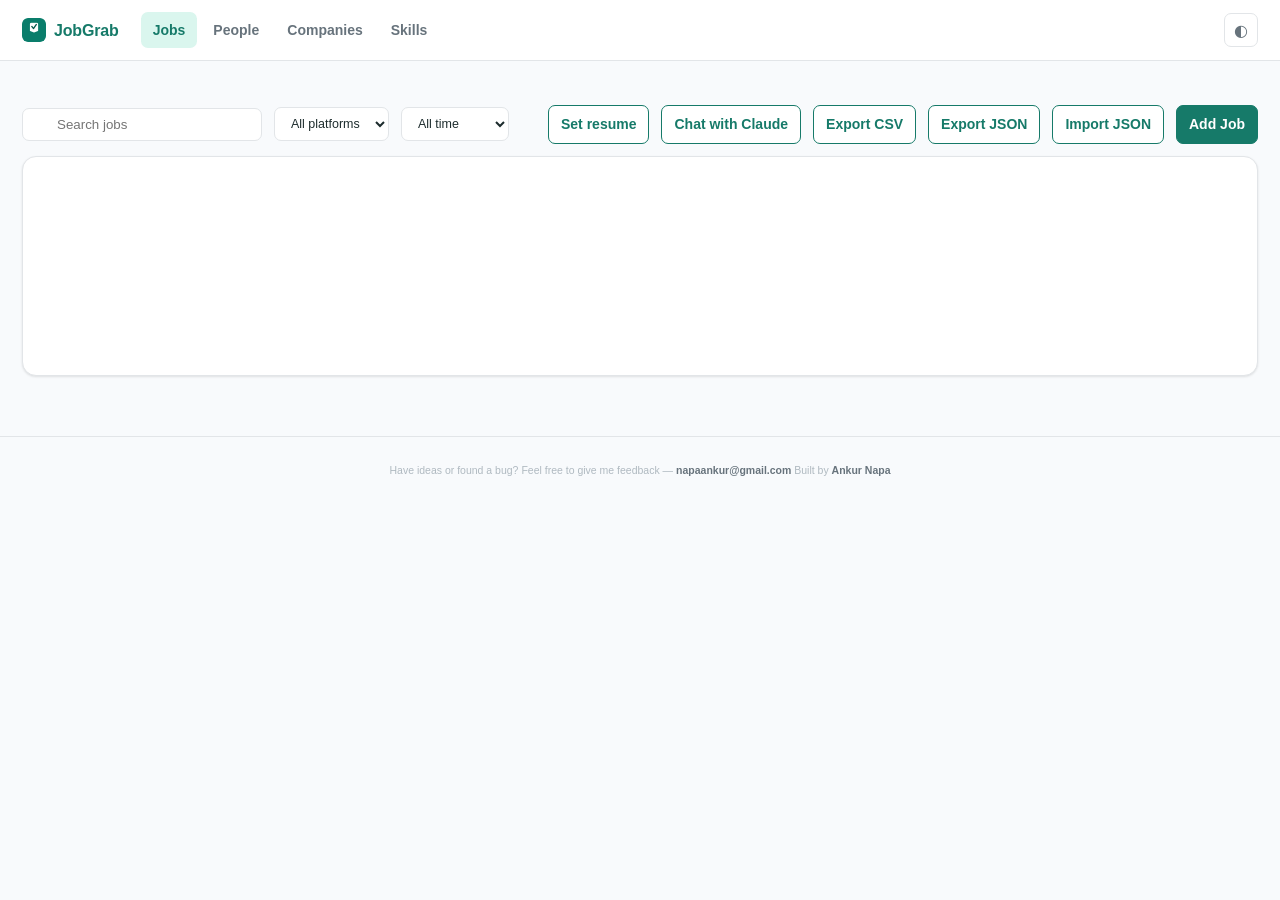
<file: app/index.html>
<!DOCTYPE html>
<html lang="en">
  <head>
    <meta charset="utf-8" />
    <meta name="viewport" content="width=device-width, initial-scale=1" />
    <link rel="stylesheet" href="../styles/tokens.css" />
    <link rel="stylesheet" href="app.css" />
    <title>JobGrab Board</title>
  </head>
  <body>
    <!-- Top nav -->
    <header class="nav">
      <div class="nav__brand"><img class="nav__logo" src="../icons/icon48.png" alt="" width="24" height="24" />JobGrab</div>
      <nav class="nav__tabs">
        <button class="nav__tab is-active" data-view="jobs" data-icon="jobs">Jobs</button>
        <button class="nav__tab" data-view="people" data-icon="people">People</button>
        <button class="nav__tab" data-view="companies" data-icon="companies">Companies</button>
        <button class="nav__tab" data-view="skills" data-icon="skills">Skills</button>
      </nav>
      <div class="nav__spacer"></div>
      <button id="theme-toggle" class="theme-toggle" title="Toggle light / dark" aria-label="Toggle light or dark theme">◐</button>
    </header>

    <!-- Pipeline summary -->
    <section id="pipeline" class="pipe" aria-label="Status summary"></section>

    <!-- Needs attention: overdue follow-ups, stale applications, deadlines coming up -->
    <section id="attention" class="attn" aria-label="Needs attention" hidden></section>

    <!-- Toolbar -->
    <div class="toolbar">
      <span class="toolbar__searchwrap">
        <span class="ic" data-icon="search"></span>
        <input id="search" class="toolbar__search" type="search" placeholder="Search jobs" />
      </span>
      <select id="platform-filter" class="toolbar__select" aria-label="Filter by platform">
        <option value="">All platforms</option>
      </select>
      <select id="date-filter" class="toolbar__select" aria-label="Filter by date saved">
        <option value="all">All time</option>
        <option value="day">Today</option>
        <option value="week">This week</option>
        <option value="month">This month</option>
        <option value="year">This year</option>
      </select>
      <span id="count" class="toolbar__count"></span>
      <div class="toolbar__spacer"></div>
      <button id="set-resume" class="btn btn--ghost" data-icon="resume" title="Paste your resume text, used to tailor outreach drafts">Set resume</button>
      <button id="chat-claude" class="btn btn--ghost" data-icon="sparkle" title="Opens a docked Claude window beside the tracker">Chat with Claude</button>
      <button id="export" class="btn btn--ghost" data-icon="download">Export CSV</button>
      <button id="export-json" class="btn btn--ghost" data-icon="download" title="Full-fidelity backup, for moving your tracker to another device">Export JSON</button>
      <button id="import-json" class="btn btn--ghost" data-icon="download" title="Load a JobGrab JSON export -- merges, never overwrites existing edits">Import JSON</button>
      <input id="import-json-file" type="file" accept="application/json,.json" hidden />
      <button id="add" class="btn" data-icon="plus">Add Job</button>
    </div>

    <!-- Table view -->
    <main id="table-view" class="tablewrap">
      <div class="tablecard">
        <table class="jt">
          <thead>
            <tr id="jt-head"></tr>
          </thead>
          <tbody id="jt-body"></tbody>
        </table>
        <p id="table-empty" class="empty" hidden>
          No jobs yet. Open a LinkedIn job and click the teal Save job button, or use + Add Job.
        </p>
      </div>
    </main>

    <!-- Detail view -->
    <main id="detail-view" class="detail" hidden></main>

    <!-- People / Companies placeholders -->
    <main id="stub-view" class="stub" hidden></main>

    <template id="detail-tpl">
      <button id="d-back" class="btn btn--ghost detail__back" data-icon="arrowLeft">Back to all jobs</button>
      <header class="jd-head">
        <div class="jd-head__main">
          <h2 id="d-title" class="jd-title"></h2>
          <p class="jd-sub">
            <span id="d-company" class="jd-company"></span>
            <span id="d-loc-wrap" hidden> — <span id="d-location"></span></span>
          </p>
          <p class="jd-saved">Saved <span id="d-savedon"></span> on
            <a id="d-source" href="#" target="_blank" rel="noopener noreferrer">linkedin.com</a></p>
        </div>
        <div class="jd-head__aside">
          <div id="d-stars" class="stars" title="Excitement"></div>
          <button id="d-outreach" class="btn btn--ghost" data-icon="sparkle">Draft outreach</button>
          <button id="d-delete" class="btn btn--danger" data-icon="trash">Delete</button>
        </div>
      </header>
      <nav id="d-pipeline" class="pipeline" aria-label="Application status"></nav>
      <div class="tabs" id="d-tabs">
        <button class="tab is-active" data-tab="info">Job Info</button>
        <button class="tab" data-tab="notes">Notes</button>
        <button class="tab" data-tab="contact">Contacts</button>
        <button class="tab" data-tab="desc">Description</button>
      </div>
      <section class="panelt" data-panel="info">
        <h3 class="sect">Dates</h3>
        <div class="grid">
          <label class="fld">Posted<input type="date" data-field="posted" /></label>
          <label class="fld">Saved<input type="date" data-field="savedDate" disabled /></label>
          <label class="fld">Deadline<input type="date" data-field="deadline" /></label>
          <label class="fld">Applied<input type="date" data-field="appliedAt" /></label>
          <label class="fld">Follow up<input type="date" data-field="followUpAt" /></label>
        </div>
        <h3 class="sect">Details</h3>
        <div class="grid">
          <label class="fld">Salary<input type="text" data-field="salary" placeholder="Add salary" /></label>
          <label class="fld">Workplace<input type="text" data-field="workplaceType" placeholder="Remote / Hybrid" /></label>
          <label class="fld">Employment<input type="text" data-field="employmentType" placeholder="Full-time" /></label>
          <label class="fld">Apply URL<input type="url" data-field="applyUrl" placeholder="https://" /></label>
        </div>
      </section>
      <section class="panelt" data-panel="notes" hidden>
        <textarea data-field="notes" rows="10" placeholder="Recruiter name, next step, interview prep..."></textarea>
      </section>
      <section class="panelt" data-panel="contact" hidden>
        <div class="grid">
          <label class="fld">Contact person<input type="text" data-field="contactName" placeholder="Name" /></label>
          <label class="fld">Contact title<input type="text" data-field="contactTitle" placeholder="Recruiter" /></label>
          <label class="fld fld--wide">Contact LinkedIn
            <input type="url" data-field="contactLinkedIn" placeholder="https://www.linkedin.com/in/..." /></label>
        </div>
        <a id="d-contact-open" class="btn btn--ghost" target="_blank" rel="noopener noreferrer" hidden>Open LinkedIn profile</a>
      </section>
      <section class="panelt" data-panel="desc" hidden>
        <div id="d-desc" class="desc"></div>
      </section>
    </template>

    <footer class="site-foot">
      <p id="daily-quote" class="site-foot__quote"></p>
      <span class="site-foot__feedback">Have ideas or found a bug? Feel free to give me feedback —
        <a href="mailto:napaankur@gmail.com?subject=JobGrab%20feedback">napaankur@gmail.com</a></span>
      <span class="site-foot__by">Built by
        <a href="https://www.linkedin.com/in/ankur-napa/" target="_blank" rel="noopener noreferrer">Ankur Napa</a></span>
    </footer>

    <script type="module" src="app.js"></script>
  </body>
</html>
</file>
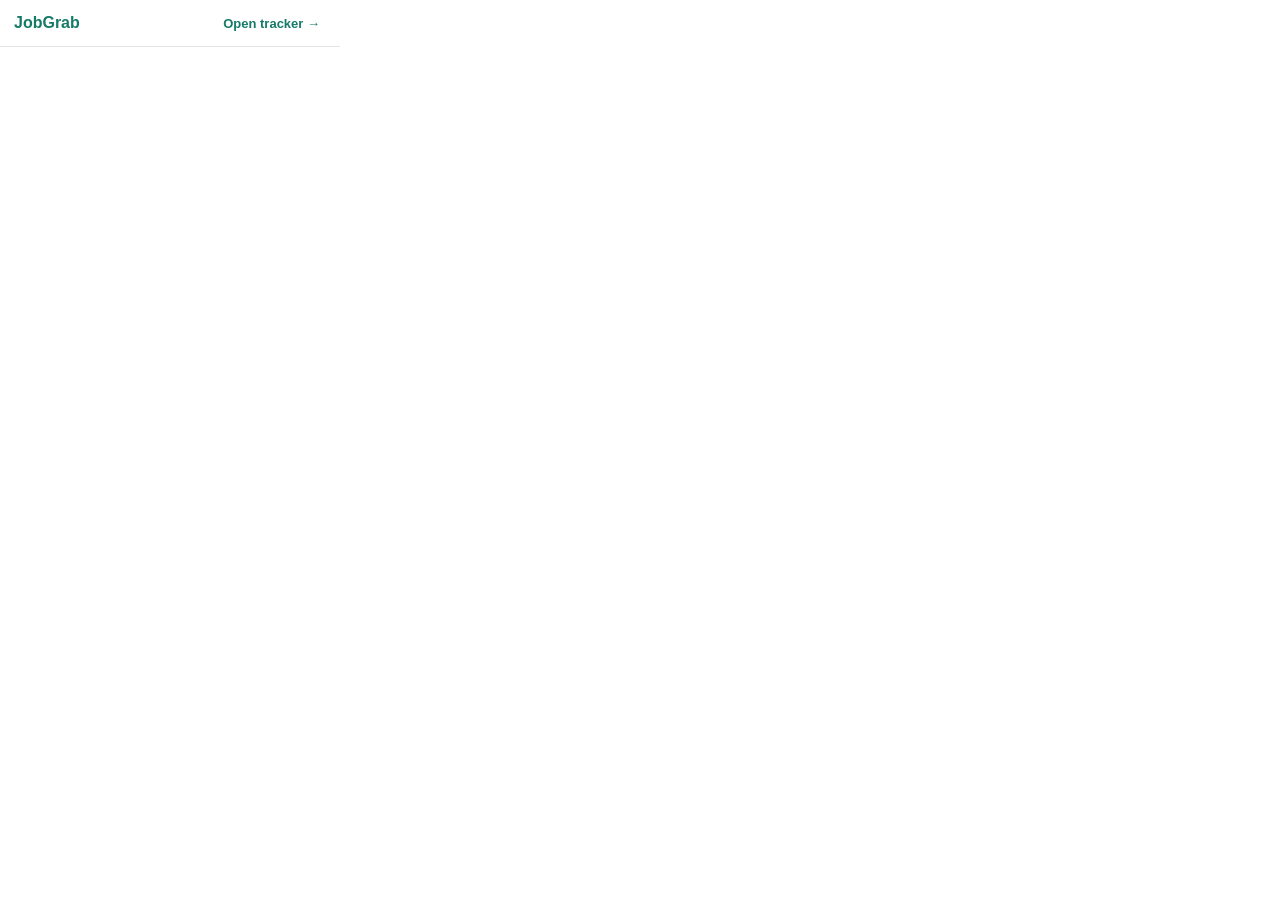
<file: popup/popup.html>
<!DOCTYPE html>
<html lang="en">
  <head>
    <meta charset="utf-8" />
    <meta name="viewport" content="width=device-width, initial-scale=1" />
    <link rel="stylesheet" href="../styles/tokens.css" />
    <link rel="stylesheet" href="popup.css" />
    <title>JobGrab</title>
  </head>
  <body>
    <header class="pop-head">
      <h1>JobGrab</h1>
      <button id="open-tracker" class="pop-link">Open tracker &rarr;</button>
    </header>
    <div id="counts" class="pop-counts"></div>
    <ul id="recent" class="pop-recent"></ul>
    <p id="empty" class="pop-empty" hidden>
      No jobs yet. Open a job on LinkedIn, Indeed, Naukri, Wellfound, or Glassdoor and click <strong>Save job</strong>.
    </p>
    <script type="module" src="popup.js"></script>
  </body>
</html>
</file>
<file: styles/tokens.css>
/* tokens.css - JobGrab design system. Single source for palette, type scale,
   spacing rhythm, radius, shadow and motion. Themed for light + dark; the board
   respects prefers-color-scheme and an explicit [data-theme] override. */

:root {
  /* Teal brand ramp (oklch for perceptual consistency) */
  --teal:        oklch(52% 0.09 178);
  --teal-strong: oklch(44% 0.09 178);
  --teal-bright: oklch(58% 0.10 178);
  --teal-soft:   oklch(95% 0.03 178);

  /* Neutrals */
  --bg:      oklch(98.5% 0.003 240);
  --surface: oklch(100% 0 0);
  --surface-2: oklch(97% 0.004 240);
  --ink:     oklch(28% 0.02 200);
  --muted:   oklch(55% 0.02 240);
  --faint:   oklch(78% 0.015 240);
  --line:    oklch(92% 0.005 240);

  /* Semantic accents */
  --amber:   oklch(80% 0.15 85);
  --danger:  oklch(55% 0.18 22);
  --danger-soft: oklch(94% 0.04 22);
  --success: oklch(56% 0.13 155);

  /* Type scale */
  --text-xs:  11px;
  --text-sm:  12.5px;
  --text-base: 14px;
  --text-lg:  16px;
  --text-xl:  clamp(20px, 1.2rem + 0.6vw, 26px);
  --font: -apple-system, BlinkMacSystemFont, "Segoe UI", Roboto, sans-serif;

  /* Spacing rhythm (4px base) */
  --sp-1: 4px; --sp-2: 8px; --sp-3: 12px; --sp-4: 16px;
  --sp-5: 22px; --sp-6: 30px; --sp-8: 44px;

  /* Radius */
  --r-sm: 7px; --r-md: 10px; --r-lg: 14px; --r-pill: 999px;

  /* Elevation */
  --shadow-1: 0 1px 2px oklch(0% 0 0 / 0.05), 0 1px 3px oklch(0% 0 0 / 0.06);
  --shadow-2: 0 6px 16px oklch(0% 0 0 / 0.08), 0 2px 6px oklch(0% 0 0 / 0.06);
  --shadow-3: 0 14px 44px oklch(0% 0 0 / 0.18);

  /* Motion */
  --dur-fast: 120ms;
  --dur: 200ms;
  --ease: cubic-bezier(0.16, 1, 0.3, 1);
}

@media (prefers-color-scheme: dark) {
  :root {
    --teal:        oklch(66% 0.10 178);
    --teal-strong: oklch(58% 0.10 178);
    --teal-bright: oklch(72% 0.11 178);
    --teal-soft:   oklch(32% 0.05 178);
    --bg:      oklch(20% 0.01 240);
    --surface: oklch(24% 0.012 240);
    --surface-2: oklch(27% 0.013 240);
    --ink:     oklch(93% 0.01 240);
    --muted:   oklch(70% 0.02 240);
    --faint:   oklch(45% 0.02 240);
    --line:    oklch(33% 0.012 240);
    --amber:   oklch(82% 0.15 85);
    --danger:  oklch(68% 0.17 22);
    --danger-soft: oklch(32% 0.07 22);
    --success: oklch(70% 0.13 155);
    --shadow-1: 0 1px 2px oklch(0% 0 0 / 0.3);
    --shadow-2: 0 6px 16px oklch(0% 0 0 / 0.4);
    --shadow-3: 0 14px 44px oklch(0% 0 0 / 0.55);
  }
}

/* Explicit override wins over the OS signal, both directions. */
:root[data-theme="light"] {
  --teal: oklch(52% 0.09 178); --teal-strong: oklch(44% 0.09 178);
  --teal-bright: oklch(58% 0.10 178); --teal-soft: oklch(95% 0.03 178);
  --bg: oklch(98.5% 0.003 240); --surface: oklch(100% 0 0); --surface-2: oklch(97% 0.004 240);
  --ink: oklch(28% 0.02 200); --muted: oklch(55% 0.02 240); --faint: oklch(78% 0.015 240);
  --line: oklch(92% 0.005 240); --danger-soft: oklch(94% 0.04 22);
}
:root[data-theme="dark"] {
  --teal: oklch(66% 0.10 178); --teal-strong: oklch(58% 0.10 178);
  --teal-bright: oklch(72% 0.11 178); --teal-soft: oklch(32% 0.05 178);
  --bg: oklch(20% 0.01 240); --surface: oklch(24% 0.012 240); --surface-2: oklch(27% 0.013 240);
  --ink: oklch(93% 0.01 240); --muted: oklch(70% 0.02 240); --faint: oklch(45% 0.02 240);
  --line: oklch(33% 0.012 240); --danger-soft: oklch(32% 0.07 22);
}

/* Shared icon sizing */
.ic { display: inline-flex; align-items: center; justify-content: center; }
.ic svg { display: block; }

@media (prefers-reduced-motion: reduce) {
  * { animation-duration: 0.001ms !important; transition-duration: 0.001ms !important; }
}
</file>
<file: app/app.css>
/* app.css - JobGrab board. Consumes styles/tokens.css for all palette, type,
   spacing, radius, shadow and motion values. No hardcoded palette here. */

* { box-sizing: border-box; }
body {
  margin: 0;
  font: var(--text-base) / 1.45 var(--font);
  color: var(--ink);
  background: var(--bg);
  -webkit-font-smoothing: antialiased;
}
button { font: inherit; color: inherit; }
::selection { background: var(--teal-soft); }

/* Nav */
.nav {
  display: flex; align-items: center; gap: var(--sp-5);
  padding: var(--sp-3) var(--sp-5);
  border-bottom: 1px solid var(--line);
  position: sticky; top: 0; background: var(--surface); z-index: 20;
  backdrop-filter: saturate(1.1);
}
.nav__brand { display: inline-flex; align-items: center; gap: var(--sp-2); font-weight: 800; color: var(--teal); font-size: var(--text-lg); letter-spacing: -0.01em; }
.nav__logo { border-radius: 6px; display: block; }
.nav__tabs { display: flex; gap: var(--sp-1); }
.nav__tab {
  display: inline-flex; align-items: center; gap: var(--sp-2);
  border: none; background: none; padding: var(--sp-2) var(--sp-3);
  border-radius: var(--r-sm); color: var(--muted); font-weight: 600; cursor: pointer;
  transition: color var(--dur-fast), background var(--dur-fast);
}
.nav__tab:hover { background: var(--surface-2); color: var(--ink); }
.nav__tab.is-active { color: var(--teal); background: var(--teal-soft); }
.nav__spacer { flex: 1; }
.theme-toggle {
  border: 1px solid var(--line); background: var(--surface); color: var(--muted);
  width: 34px; height: 34px; border-radius: var(--r-sm); cursor: pointer; font-size: 16px;
  display: inline-flex; align-items: center; justify-content: center;
  transition: background var(--dur-fast), border-color var(--dur-fast);
}
.theme-toggle:hover { background: var(--surface-2); border-color: var(--teal); }

/* Pipeline summary */
.pipe { display: flex; gap: var(--sp-2); padding: var(--sp-4) var(--sp-5) var(--sp-1); flex-wrap: wrap; }
.pipe__step {
  position: relative; flex: 1 1 0; min-width: 110px; padding: var(--sp-3) var(--sp-4);
  background: var(--surface); border: 1px solid var(--line); border-radius: var(--r-md);
  text-align: center; cursor: pointer; box-shadow: var(--shadow-1);
  transition: border-color var(--dur-fast), transform var(--dur-fast), box-shadow var(--dur-fast);
}
.pipe__step:hover { transform: translateY(-1px); box-shadow: var(--shadow-2); }
.pipe__step.is-active { border-color: var(--teal); box-shadow: inset 0 0 0 1px var(--teal); }
.pipe__count { font-size: 22px; font-weight: 800; color: var(--ink); letter-spacing: -0.02em; }
.pipe__count.zero { color: var(--faint); }
.pipe__label { display: block; font-size: var(--text-xs); letter-spacing: 0.05em; text-transform: uppercase; color: var(--muted); margin-top: 2px; }

/* Needs attention: overdue follow-ups, stale applications, deadlines soon */
.attn { display: flex; gap: var(--sp-2); padding: 0 var(--sp-5) var(--sp-3); flex-wrap: wrap; }
.attn-chip {
  display: inline-flex; align-items: center; gap: 8px; padding: 6px 12px;
  border: 1px solid var(--danger); border-radius: var(--r-pill); background: var(--danger-soft);
  color: var(--danger); font: var(--text-sm) var(--font); font-weight: 700; cursor: pointer;
  transition: box-shadow var(--dur-fast), transform var(--dur-fast);
}
.attn-chip:hover { transform: translateY(-1px); }
.attn-chip.is-active { box-shadow: inset 0 0 0 1px var(--danger); }
.attn-chip__count { font-weight: 800; }
.attn-chip__label { font-weight: 600; text-transform: none; letter-spacing: normal; }

/* Toolbar */
.toolbar { display: flex; align-items: center; gap: var(--sp-3); padding: var(--sp-3) var(--sp-5); }
.toolbar__searchwrap { position: relative; display: inline-flex; align-items: center; }
.toolbar__searchwrap .ic { position: absolute; left: 10px; color: var(--muted); pointer-events: none; }
.toolbar__search {
  padding: var(--sp-2) var(--sp-3) var(--sp-2) 34px; border: 1px solid var(--line);
  border-radius: var(--r-sm); min-width: 240px; background: var(--surface); color: var(--ink);
  transition: border-color var(--dur-fast), box-shadow var(--dur-fast);
}
.toolbar__search:focus { outline: none; border-color: var(--teal); box-shadow: 0 0 0 3px var(--teal-soft); }
.toolbar__select {
  padding: var(--sp-2) var(--sp-3); border: 1px solid var(--line); border-radius: var(--r-sm);
  background: var(--surface); color: var(--ink); font: var(--text-sm) var(--font); cursor: pointer;
  transition: border-color var(--dur-fast), box-shadow var(--dur-fast);
}
.toolbar__select:focus { outline: none; border-color: var(--teal); box-shadow: 0 0 0 3px var(--teal-soft); }
.toolbar__count { color: var(--muted); font-size: var(--text-sm); }
.toolbar__spacer { flex: 1; }

/* Table
   The header used to stick to the outer page viewport, requiring its
   sticky offset to exactly match the nav bar's height -- any mismatch
   (font metrics, zoom, or .tablewrap's overflow-x quietly promoting
   overflow-y to auto and hijacking the sticky containing block) bled the
   header into whatever row was scrolled underneath it. Giving the table
   its own bounded, self-scrolling card removes that coordination problem
   entirely: the header's position: sticky; top: 0 now anchors to THIS
   container, which is the only thing that scrolls, so there is no outer
   offset to keep in sync in the first place. */
.tablewrap { padding: 0 var(--sp-5) var(--sp-8); }
.tablecard {
  border: 1px solid var(--line); border-radius: var(--r-lg); background: var(--surface);
  box-shadow: var(--shadow-1); overflow: auto; max-height: calc(100vh - 300px); min-height: 220px;
}
.jt { width: 100%; border-collapse: separate; border-spacing: 0; min-width: 900px; }
.jt thead th {
  text-align: left; font-size: var(--text-xs); text-transform: uppercase; letter-spacing: 0.04em;
  color: var(--muted); padding: var(--sp-3) var(--sp-4); border-bottom: 1px solid var(--line);
  cursor: pointer; white-space: nowrap; user-select: none;
  position: sticky; top: 0; background: var(--surface); z-index: 5;
  box-shadow: 0 1px 0 var(--line);
  transition: color var(--dur-fast);
}
.jt thead th:first-child { border-top-left-radius: var(--r-lg); }
.jt thead th:last-child { border-top-right-radius: var(--r-lg); }
.jt thead th:hover { color: var(--ink); }
.jt thead th .arrow { color: var(--faint); margin-left: var(--sp-1); vertical-align: middle; }
.jt thead th.sorted { color: var(--teal); }
.jt thead th.sorted .arrow { color: var(--teal); }
.jt tbody td { padding: var(--sp-3) var(--sp-4); border-bottom: 1px solid var(--line); vertical-align: middle; }
.jt tbody tr { cursor: pointer; transition: background var(--dur-fast); }
.jt tbody tr:last-child td { border-bottom: none; }
.jt tbody tr:hover { background: var(--surface-2); }
.jt tbody tr:nth-child(even) td { background: color-mix(in oklch, var(--surface-2) 45%, transparent); }
.jt tbody tr:hover td { background: var(--surface-2); }
.jt .c-title { font-weight: 600; max-width: 260px; }
.jt .c-muted { color: var(--muted); }
.jt .na { color: var(--faint); }

/* Firefox + WebKit scrollbar styling so the self-scrolling card doesn't
   default to a jarring full-size native bar inside a rounded card. */
.tablecard { scrollbar-width: thin; scrollbar-color: var(--faint) transparent; }
.tablecard::-webkit-scrollbar { width: 10px; height: 10px; }
.tablecard::-webkit-scrollbar-thumb { background: var(--faint); border-radius: var(--r-pill); border: 2px solid var(--surface); }
.tablecard::-webkit-scrollbar-thumb:hover { background: var(--muted); }
.tablecard::-webkit-scrollbar-track { background: transparent; }

.status-pill {
  display: inline-block; font-size: var(--text-sm); text-transform: capitalize;
  padding: 3px 10px; border-radius: var(--r-pill); background: var(--teal-soft); color: var(--teal-strong);
  font-weight: 600;
}
.status-pill + .status-pill { margin-left: 5px; }

/* Platform badge: which job board a job was captured from */
.platform-badge { display: inline-flex; align-items: center; gap: 6px; }
.platform-badge__icon {
  display: inline-flex; align-items: center; justify-content: center;
  width: 20px; height: 20px; border-radius: 6px; flex-shrink: 0;
  background: var(--platform-color, var(--muted)); color: #fff;
  font-size: 10px; font-weight: 800; text-transform: lowercase; letter-spacing: -0.02em;
}
.platform-badge__label { font-size: var(--text-sm); color: var(--muted); }

/* Status color-coding: each pipeline stage gets its own semantic color
   instead of every stage sharing the same teal, so the stage a job is in
   reads at a glance across the table, the Companies roll-up, and the
   pipeline summary cards. Applied by [data-status] on the pill/card. */
.status-pill[data-status="applying"],
.pipe__step[data-status="applying"] .pipe__count:not(.zero) {
  background: color-mix(in oklch, var(--amber) 22%, transparent); color: color-mix(in oklch, var(--amber) 55%, var(--ink));
}
.status-pill[data-status="negotiating"],
.pipe__step[data-status="negotiating"] .pipe__count:not(.zero) {
  background: color-mix(in oklch, var(--amber) 38%, transparent); color: color-mix(in oklch, var(--amber) 70%, var(--ink) 30%);
}
.status-pill[data-status="accepted"],
.pipe__step[data-status="accepted"] .pipe__count:not(.zero) {
  background: color-mix(in oklch, var(--success) 20%, transparent); color: var(--success);
}
.status-pill[data-status="rejected"] { background: var(--danger-soft); color: var(--danger); }
.status-pill[data-status="ghosted"] { background: var(--surface-2); color: var(--muted); }
.pipe__step[data-status="applying"].is-active,
.pipe__step[data-status="negotiating"].is-active { border-color: var(--amber); box-shadow: inset 0 0 0 1px var(--amber); }
.pipe__step[data-status="accepted"].is-active { border-color: var(--success); box-shadow: inset 0 0 0 1px var(--success); }
.mini-date {
  border: 1px solid var(--line); border-radius: var(--r-sm); padding: 5px 7px;
  font: inherit; color: var(--ink); background: var(--surface);
}
.mini-date:focus { outline: none; border-color: var(--teal); box-shadow: 0 0 0 3px var(--teal-soft); }
.row-stars { white-space: nowrap; }
.row-stars .star { font-size: 16px; color: var(--faint); cursor: pointer; transition: color var(--dur-fast), transform var(--dur-fast); }
.row-stars .star:hover { transform: scale(1.15); }
.row-stars .star.on { color: var(--amber); }
.empty { color: var(--muted); padding: var(--sp-8) var(--sp-4); text-align: center; }
.stub { padding: var(--sp-5); color: var(--ink); }
.stub h2 { margin: 0 0 var(--sp-3); letter-spacing: -0.01em; }
.stub .tablewrap { padding: 0; }

/* Job search health: funnel + pacing tiles, above the skills breakdown */
.health-section { margin-bottom: var(--sp-6); }
.health-section .sect { margin-top: 0; }
.health-row { display: flex; gap: var(--sp-3); flex-wrap: wrap; }
.health-tile {
  flex: 1 1 160px; min-width: 150px; display: flex; flex-direction: column; gap: 4px;
  background: var(--surface); border: 1px solid var(--line); border-radius: var(--r-lg);
  box-shadow: var(--shadow-1); padding: var(--sp-4);
}
.health-tile--warn { border-color: var(--danger); background: var(--danger-soft); }
.health-tile__label { font-size: var(--text-xs); text-transform: uppercase; letter-spacing: 0.05em; color: var(--muted); font-weight: 700; }
.health-tile--warn .health-tile__label { color: var(--danger); }
.health-tile__value { font-size: var(--text-xl); font-weight: 800; letter-spacing: -0.01em; color: var(--ink); }
.health-tile__sub { font-size: var(--text-xs); color: var(--faint); }

/* Job search health, split by platform */
.platform-health { margin-top: var(--sp-4); }
.platform-health__title { font-size: var(--text-sm); font-weight: 700; color: var(--muted); margin: 0 0 var(--sp-2); text-transform: uppercase; letter-spacing: 0.04em; }
.platform-health__table {
  width: 100%; max-width: 620px; border-collapse: separate; border-spacing: 0;
  background: var(--surface); border: 1px solid var(--line); border-radius: var(--r-md); overflow: hidden;
}
.platform-health__table th {
  text-align: left; font-size: var(--text-xs); text-transform: uppercase; letter-spacing: 0.04em;
  color: var(--muted); padding: var(--sp-2) var(--sp-3); border-bottom: 1px solid var(--line);
}
.platform-health__table td { padding: var(--sp-2) var(--sp-3); border-bottom: 1px solid var(--line); font-size: var(--text-sm); }
.platform-health__table tr:last-child td { border-bottom: none; }
.c-danger { color: var(--danger); font-weight: 700; }

/* Skills: top-skill callout + spider chart + ranked list */
.skills-callout {
  display: flex; align-items: baseline; gap: var(--sp-3); flex-wrap: wrap;
  background: var(--teal-soft); border: 1px solid color-mix(in oklch, var(--teal) 30%, var(--line));
  border-radius: var(--r-lg); padding: var(--sp-4) var(--sp-5); margin-bottom: var(--sp-5);
}
.skills-callout__label { font-size: var(--text-xs); text-transform: uppercase; letter-spacing: 0.05em; color: var(--teal-strong); font-weight: 700; }
.skills-callout__value { font-size: var(--text-xl); font-weight: 800; letter-spacing: -0.01em; color: var(--ink); }
.skills-callout__meta { color: var(--muted); font-size: var(--text-sm); }

/* Dashboard row: radar chart + word cloud side by side, stacking on
   narrow viewports since each card has a sensible min-width of its own. */
.skills-dash { display: flex; gap: var(--sp-5); flex-wrap: wrap; margin-bottom: var(--sp-5); align-items: stretch; }

.radar-chart__wrap {
  display: flex; justify-content: center; align-items: center; padding: var(--sp-4);
  background: var(--surface); border: 1px solid var(--line); border-radius: var(--r-lg);
  box-shadow: var(--shadow-1); flex: 1 1 420px; min-width: 320px;
}
.radar-chart__ring { fill: none; stroke: var(--line); stroke-width: 1; }
.radar-chart__spoke { stroke: var(--line); stroke-width: 1; }
.radar-chart__data { fill: color-mix(in oklch, var(--teal) 22%, transparent); stroke: var(--teal); stroke-width: 2; }
.radar-chart__dot { fill: var(--teal-strong); }
.radar-chart__label { fill: var(--muted); font-size: 11px; font-weight: 600; }

.skills-list { list-style: none; margin: 0; padding: 0; max-width: 560px; }
.skills-list li { display: flex; align-items: center; gap: var(--sp-3); padding: 7px 0; }
.skills-list__name { flex: 0 0 150px; font-weight: 600; font-size: var(--text-sm); }
.skills-list__bar { flex: 1; height: 8px; border-radius: var(--r-pill); background: var(--surface-2); overflow: hidden; }
.skills-list__fill { height: 100%; background: var(--teal); border-radius: var(--r-pill); }
.skills-list__count { flex: 0 0 24px; text-align: right; color: var(--muted); font-size: var(--text-sm); font-weight: 700; }

.word-cloud-section { flex: 1 1 320px; min-width: 280px; display: flex; flex-direction: column; }
.word-cloud-section .sect { margin-top: 0; }
.word-cloud {
  flex: 1;
  display: flex; flex-wrap: wrap; align-items: center; justify-content: center; align-content: center;
  gap: var(--sp-2) var(--sp-4);
  background: var(--surface); border: 1px solid var(--line); border-radius: var(--r-lg);
  box-shadow: var(--shadow-1); padding: var(--sp-5);
}
.word-cloud__word {
  font-weight: 700; line-height: 1.3; cursor: default;
  transition: transform var(--dur-fast), opacity var(--dur-fast);
}
.word-cloud__word:hover { transform: scale(1.1); opacity: 0.85; }

/* Generic dashboard tile used by the status donut and top-companies charts --
   same card language (border/radius/shadow) as the radar chart and word cloud. */
.chart-card {
  flex: 1 1 300px; min-width: 260px;
  background: var(--surface); border: 1px solid var(--line); border-radius: var(--r-lg);
  box-shadow: var(--shadow-1); padding: var(--sp-5);
}
.chart-card .sect { margin-top: 0; }

.donut-wrap { display: flex; flex-direction: column; align-items: center; gap: var(--sp-4); }
.donut-slice { transition: opacity var(--dur-fast); cursor: default; }
.donut-slice:hover { opacity: 0.8; }
.donut-center-count { font-size: 30px; font-weight: 800; fill: var(--ink); letter-spacing: -0.02em; }
.donut-center-sub { font-size: 11px; fill: var(--muted); text-transform: uppercase; letter-spacing: 0.05em; }
.donut-legend { display: flex; flex-wrap: wrap; gap: var(--sp-2) var(--sp-4); justify-content: center; }
.donut-legend__item { display: inline-flex; align-items: center; gap: 6px; font-size: var(--text-sm); color: var(--muted); text-transform: capitalize; }
.donut-legend__dot { width: 9px; height: 9px; border-radius: 50%; flex-shrink: 0; }

.company-bars { display: flex; flex-direction: column; gap: var(--sp-3); }
.company-bars__row { display: flex; align-items: center; gap: var(--sp-3); }
.company-bars__name { flex: 0 0 140px; font-weight: 600; font-size: var(--text-sm); overflow: hidden; text-overflow: ellipsis; white-space: nowrap; }
.company-bars__track { flex: 1; height: 10px; border-radius: var(--r-pill); background: var(--surface-2); overflow: hidden; }
.company-bars__fill { height: 100%; border-radius: var(--r-pill); background: linear-gradient(90deg, var(--teal-bright), var(--teal-strong)); }
.company-bars__count { flex: 0 0 20px; text-align: right; font-size: var(--text-sm); font-weight: 700; color: var(--muted); }

.chart-card__note { margin: var(--sp-3) 0 0; font-size: 11px; color: var(--faint); font-style: italic; }

.role-split { display: flex; flex-direction: column; gap: var(--sp-4); }
.role-split__row { display: flex; align-items: center; gap: var(--sp-3); }
.role-split__label { flex: 0 0 150px; font-weight: 600; font-size: var(--text-sm); }
.role-split__track { flex: 1; height: 14px; border-radius: var(--r-pill); background: var(--surface-2); overflow: hidden; }
.role-split__fill { height: 100%; border-radius: var(--r-pill); }
.role-split__fill--manager { background: var(--teal-strong); }
.role-split__fill--ic { background: var(--teal-bright); }
.role-split__pct { flex: 0 0 40px; text-align: right; font-weight: 700; font-size: var(--text-sm); color: var(--muted); }

/* Buttons */
.btn {
  display: inline-flex; align-items: center; gap: var(--sp-2); padding: var(--sp-2) var(--sp-3);
  border-radius: var(--r-sm); border: 1px solid var(--teal); background: var(--teal); color: #fff;
  font-weight: 600; text-decoration: none; cursor: pointer;
  transition: filter var(--dur-fast), transform var(--dur-fast), background var(--dur-fast);
}
.btn:hover { filter: brightness(1.06); transform: translateY(-1px); }
.btn:active { transform: translateY(0); }
.btn--ghost { background: var(--surface); color: var(--teal); }
.btn--ghost:hover { background: var(--teal-soft); }
.btn--danger { background: var(--surface); color: var(--danger); border-color: color-mix(in oklch, var(--danger) 40%, var(--line)); }
.btn--danger:hover { background: var(--danger-soft); }

/* Detail view */
.detail { padding: var(--sp-5) var(--sp-6) var(--sp-8); max-width: 1100px; }
.detail__back { margin-bottom: var(--sp-4); }
.jd-head { display: flex; justify-content: space-between; gap: var(--sp-4); align-items: flex-start; }
.jd-title { margin: 0 0 var(--sp-1); font-size: var(--text-xl); line-height: 1.15; letter-spacing: -0.02em; }
.jd-sub { margin: 0; font-size: var(--text-lg); }
.jd-company { font-weight: 700; }
.jd-saved { margin: var(--sp-1) 0 0; color: var(--muted); font-size: var(--text-sm); }
.jd-saved a { color: var(--teal); }
.jd-head__aside { display: flex; flex-direction: column; align-items: flex-end; gap: var(--sp-2); }
.stars { display: flex; gap: 2px; cursor: pointer; }
.stars .star { font-size: 20px; color: var(--faint); line-height: 1; transition: color var(--dur-fast), transform var(--dur-fast); }
.stars .star:hover { transform: scale(1.12); }
.stars .star.on { color: var(--amber); }

.pipeline {
  display: flex; margin: var(--sp-5) 0; border-radius: var(--r-md); overflow: hidden;
  border: 1px solid var(--line); background: var(--surface); flex-wrap: wrap; box-shadow: var(--shadow-1);
}
.pipeline__step {
  flex: 1 1 0; min-width: 96px; padding: var(--sp-3) var(--sp-2); border: none; background: var(--surface);
  color: var(--muted); font-weight: 600; text-transform: capitalize; cursor: pointer; white-space: nowrap;
  border-right: 1px solid var(--line); transition: background var(--dur-fast), color var(--dur-fast);
}
.pipeline__step:last-child { border-right: none; }
.pipeline__step:hover { background: var(--teal-soft); color: var(--teal-strong); }
.pipeline__step.done { background: var(--teal-soft); color: var(--teal-strong); }
.pipeline__step.current { background: var(--teal); color: #fff; }

.tabs { display: flex; gap: var(--sp-2); border-bottom: 1px solid var(--line); margin-bottom: var(--sp-4); flex-wrap: wrap; }
.tab { border: none; background: none; padding: var(--sp-2) var(--sp-3); color: var(--muted); font-weight: 600; cursor: pointer; border-bottom: 2px solid transparent; transition: color var(--dur-fast), border-color var(--dur-fast); }
.tab:hover { color: var(--ink); }
.tab.is-active { color: var(--teal); border-bottom-color: var(--teal); }

.sect { font-size: var(--text-sm); text-transform: uppercase; letter-spacing: 0.05em; color: var(--muted); margin: var(--sp-1) 0 var(--sp-3); }
.grid { display: grid; grid-template-columns: repeat(auto-fit, minmax(190px, 1fr)); gap: var(--sp-3) var(--sp-4); margin-bottom: var(--sp-5); }
.fld { display: flex; flex-direction: column; font-size: var(--text-xs); font-weight: 600; color: var(--muted); gap: var(--sp-1); }
.fld--wide { grid-column: 1 / -1; }
.fld input, .fld textarea, textarea[data-field] {
  font: var(--text-base) var(--font); font-weight: 400; color: var(--ink); padding: var(--sp-2) var(--sp-3);
  border: 1px solid var(--line); border-radius: var(--r-sm); background: var(--surface);
  transition: border-color var(--dur-fast), box-shadow var(--dur-fast);
}
.fld input:focus, textarea:focus { outline: none; border-color: var(--teal); box-shadow: 0 0 0 3px var(--teal-soft); }
.fld input:disabled { background: var(--surface-2); color: var(--muted); }
textarea[data-field="notes"] { width: 100%; padding: var(--sp-3); border-radius: var(--r-md); resize: vertical; }
.desc { white-space: pre-wrap; color: var(--ink); font-size: var(--text-sm); line-height: 1.65; max-width: 760px; }

/* Footer credit */
.site-foot {
  padding: var(--sp-4) var(--sp-5) var(--sp-5);
  text-align: center;
  font-size: 10.5px;
  color: var(--faint);
  border-top: 1px solid var(--line);
  margin-top: var(--sp-4);
}
.site-foot__quote { margin: 0 auto 10px; max-width: 640px; font-style: italic; font-size: 13px; color: var(--ink); opacity: 0.85; }
.site-foot__quote-by { font-style: normal; color: var(--muted); font-weight: 600; }
.site-foot a { color: var(--muted); text-decoration: none; font-weight: 600; }
.site-foot a:hover { color: var(--teal); text-decoration: underline; }

/* Deadline urgency: a subtle pill, not just red text */
.deadline-soon {
  color: var(--danger) !important; font-weight: 700;
}
td .deadline-soon {
  background: var(--danger-soft); padding: 2px 8px; border-radius: var(--r-pill);
}

/* Toast: brief confirmation banner, e.g. after copying data for Claude */
.toast {
  position: fixed; left: 50%; bottom: 28px; transform: translateX(-50%) translateY(12px);
  background: var(--ink); color: var(--surface); font: var(--text-sm) var(--font); font-weight: 600;
  padding: var(--sp-3) var(--sp-4); border-radius: var(--r-md); box-shadow: 0 8px 24px rgba(0,0,0,.22);
  opacity: 0; pointer-events: none; transition: opacity var(--dur-fast), transform var(--dur-fast);
  z-index: 1000; max-width: 420px; text-align: center;
}
.toast.is-visible { opacity: 1; transform: translateX(-50%) translateY(0); }
</file>
<file: popup/popup.css>
/* Palette, type and neutrals come from ../styles/tokens.css (light + dark aware). */
* { box-sizing: border-box; }
body {
  width: 340px;
  margin: 0;
  font: var(--text-base, 14px) / 1.4 var(--font, -apple-system, BlinkMacSystemFont, "Segoe UI", sans-serif);
  color: var(--ink);
  background: var(--surface);
}
.pop-head {
  display: flex;
  align-items: center;
  justify-content: space-between;
  padding: 12px 14px;
  border-bottom: 1px solid var(--line);
}
.pop-head h1 { margin: 0; font-size: 16px; color: var(--teal); }
.pop-link {
  border: none;
  background: none;
  color: var(--teal);
  font-weight: 600;
  cursor: pointer;
  font-size: 13px;
}
.pop-counts {
  display: flex;
  gap: 6px;
  flex-wrap: wrap;
  padding: 10px 14px;
}
.pop-counts .chip {
  font-size: 12px;
  padding: 3px 8px;
  border-radius: var(--r-pill, 999px);
  background: var(--surface-2);
  color: var(--muted);
}
.pop-counts .chip b { color: var(--ink); }
.pop-recent { list-style: none; margin: 0; padding: 0 6px 10px; }
.pop-recent li {
  padding: 8px;
  border-radius: var(--r-sm, 8px);
}
.pop-recent li:hover { background: var(--surface-2); }
.pop-recent a { text-decoration: none; color: var(--ink); display: block; }
.pop-recent .title { font-weight: 600; }
.pop-recent .sub { color: var(--muted); font-size: 12px; }
.pop-empty { padding: 18px 14px; color: var(--muted); }
</file>
